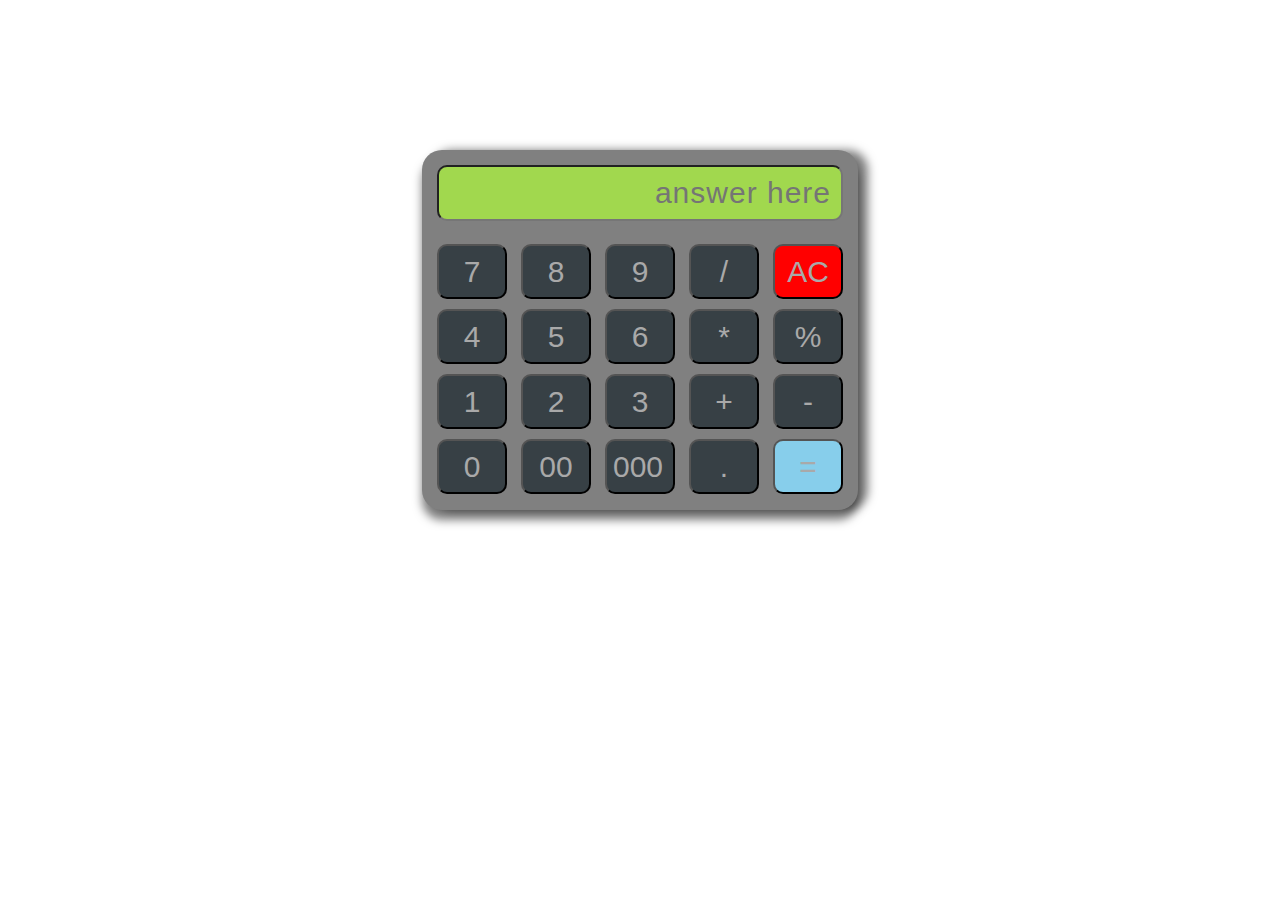
<file: index.html>
<!DOCTYPE html>
<html lang="en">
<head>
    <meta charset="UTF-8">
    <meta name="viewport" content="width=device-width, initial-scale=1.0">
    <title>CALCULATERt</title>
    <link rel="stylesheet" href="./index.css">
</head>
<body>
    <div class="container" align="center">
        <form  name="forms">
            
            <div class="calc">
            <input type="text" id="answer" name="screen" placeholder="answer here"> <br>
            <input type="button" value="7" onclick="forms.screen.value+='7'">
            <input type="button" value="8" onclick="forms.screen.value+='8'">
            <input type="button" value="9" onclick="forms.screen.value+='9'">
            <input type="button" value="/" onclick="forms.screen.value+='/'">
            <input type="button" class="btn-red" value="AC" onclick="forms.screen.value=' '"> <br>
        

            <input type="button" value="4" onclick="forms.screen.value+='4'">
            <input type="button" value="5" onclick="forms.screen.value+='5'">
            <input type="button" value="6" onclick="forms.screen.value+='6'">
            <input type="button" value="*" onclick="forms.screen.value+='*'">
            <input type="button" value="%" onclick="forms.screen.value+='%'"> <br>

            <input type="button" value="1" onclick="forms.screen.value+='1'">
            <input type="button" value="2" onclick="forms.screen.value+='2'">
            <input type="button" value="3" onclick="forms.screen.value+='3'">
            <input type="button" value="+" onclick="forms.screen.value+='+'">
            <input type="button" value="-" onclick="forms.screen.value+='-'"> <br>

            <input type="button" value="0" onclick="forms.screen.value+='0'">
            <input type="button" value="00" onclick="forms.screen.value+='00'">
            <input type="button" value="000 " onclick="forms.screen.value+='000 '">
            <input type="button" value="." onclick="forms.screen.value+='.'">
            <input type="button" class="btn-blue" value="=" onclick="forms.screen.value= eval(forms.screen.value)">
            </div>
            
        </form>
    </div>
   
     
</body>
</html>
</file>
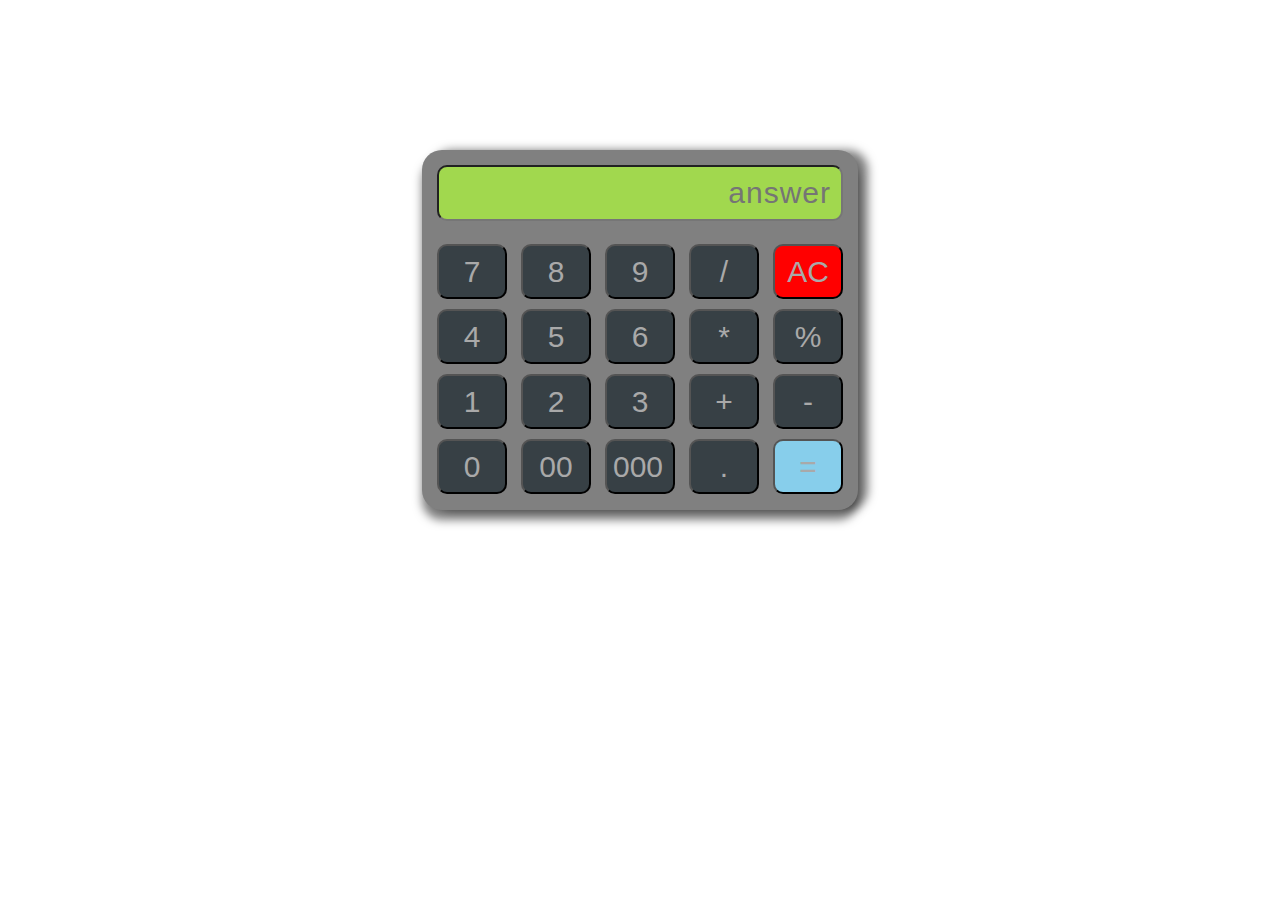
<file: target/calculator/index.html>
<!DOCTYPE html>
<html lang="en">
<head>
    <meta charset="UTF-8">
    <meta name="viewport" content="width=device-width, initial-scale=1.0">
    <title>CALCULATERt</title>
    <link rel="stylesheet" href="./index.css">
</head>
<body>
    <div class="container" align="center">
        <form  name="forms">
            
            <div class="calc">
            <input type="text" id="answer" name="screen" placeholder="answer"> <br>
            <input type="button" value="7" onclick="forms.screen.value+='7'">
            <input type="button" value="8" onclick="forms.screen.value+='8'">
            <input type="button" value="9" onclick="forms.screen.value+='9'">
            <input type="button" value="/" onclick="forms.screen.value+='/'">
            <input type="button" class="btn-red" value="AC" onclick="forms.screen.value=' '"> <br>
        

            <input type="button" value="4" onclick="forms.screen.value+='4'">
            <input type="button" value="5" onclick="forms.screen.value+='5'">
            <input type="button" value="6" onclick="forms.screen.value+='6'">
            <input type="button" value="*" onclick="forms.screen.value+='*'">
            <input type="button" value="%" onclick="forms.screen.value+='%'"> <br>

            <input type="button" value="1" onclick="forms.screen.value+='1'">
            <input type="button" value="2" onclick="forms.screen.value+='2'">
            <input type="button" value="3" onclick="forms.screen.value+='3'">
            <input type="button" value="+" onclick="forms.screen.value+='+'">
            <input type="button" value="-" onclick="forms.screen.value+='-'"> <br>

            <input type="button" value="0" onclick="forms.screen.value+='0'">
            <input type="button" value="00" onclick="forms.screen.value+='00'">
            <input type="button" value="000 " onclick="forms.screen.value+='000 '">
            <input type="button" value="." onclick="forms.screen.value+='.'">
            <input type="button" class="btn-blue" value="=" onclick="forms.screen.value= eval(forms.screen.value)">
            </div>
            
        </form>
    </div>
   
     
</body>
</html>
</file>
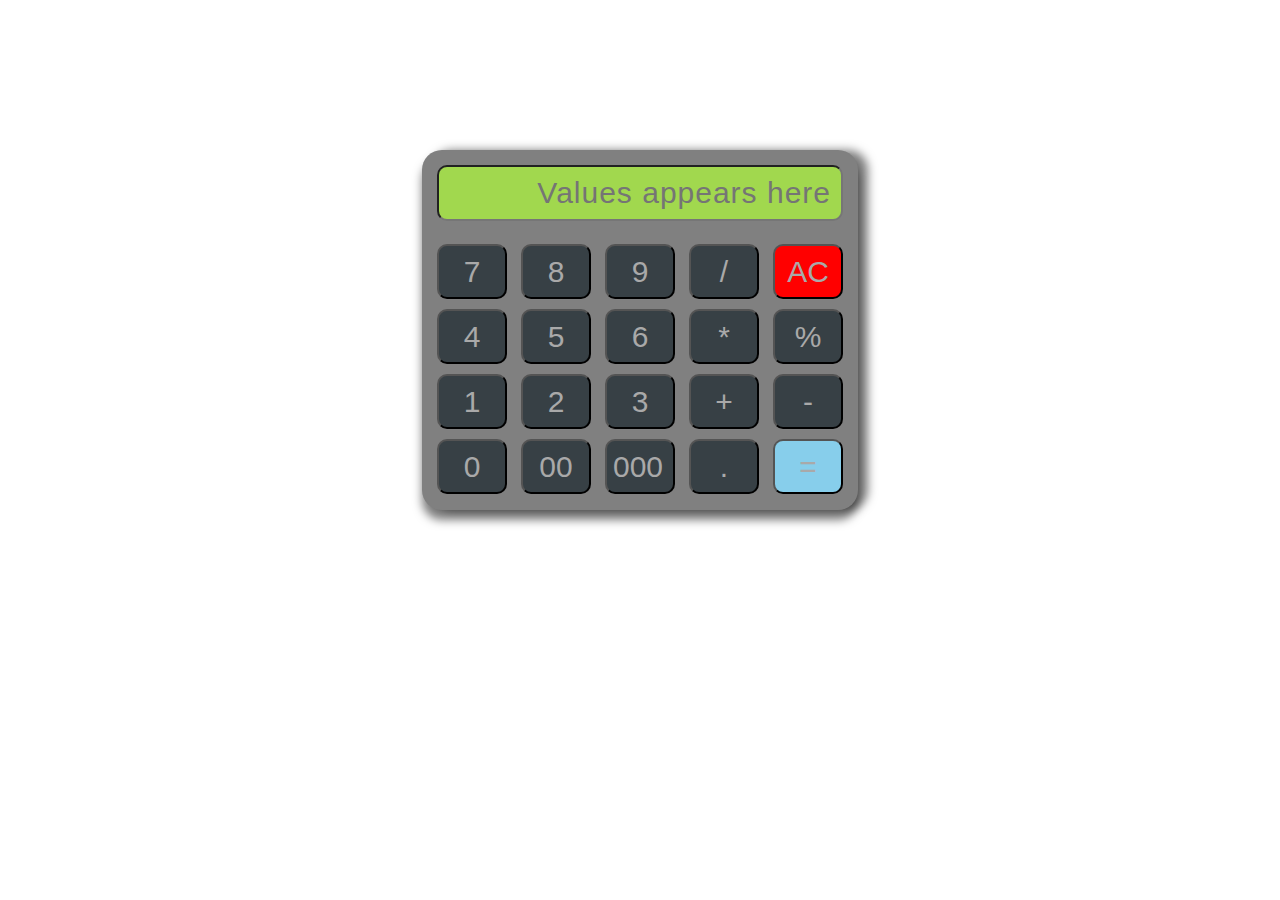
<file: src/main/webapp/index.html>
<!DOCTYPE html>
<html lang="en">
<head>
    <meta charset="UTF-8">
    <meta name="viewport" content="width=device-width, initial-scale=1.0">
    <title>CALCULATERt</title>
    <link rel="stylesheet" href="./index.css">
</head>
<body>
    <div class="container" align="center">
        <form  name="forms">
            
            <div class="calc">
            <input type="text" id="answer" name="screen" placeholder="Values appears here"> <br>
            <input type="button" value="7" onclick="forms.screen.value+='7'">
            <input type="button" value="8" onclick="forms.screen.value+='8'">
            <input type="button" value="9" onclick="forms.screen.value+='9'">
            <input type="button" value="/" onclick="forms.screen.value+='/'">
            <input type="button" class="btn-red" value="AC" onclick="forms.screen.value=' '"> <br>
        

            <input type="button" value="4" onclick="forms.screen.value+='4'">
            <input type="button" value="5" onclick="forms.screen.value+='5'">
            <input type="button" value="6" onclick="forms.screen.value+='6'">
            <input type="button" value="*" onclick="forms.screen.value+='*'">
            <input type="button" value="%" onclick="forms.screen.value+='%'"> <br>

            <input type="button" value="1" onclick="forms.screen.value+='1'">
            <input type="button" value="2" onclick="forms.screen.value+='2'">
            <input type="button" value="3" onclick="forms.screen.value+='3'">
            <input type="button" value="+" onclick="forms.screen.value+='+'">
            <input type="button" value="-" onclick="forms.screen.value+='-'"> <br>

            <input type="button" value="0" onclick="forms.screen.value+='0'">
            <input type="button" value="00" onclick="forms.screen.value+='00'">
            <input type="button" value="000 " onclick="forms.screen.value+='000 '">
            <input type="button" value="." onclick="forms.screen.value+='.'">
            <input type="button" class="btn-blue" value="=" onclick="forms.screen.value= eval(forms.screen.value)">
            </div>
            
        </form>
    </div>
   
     
</body>
</html>
</file>
<file: index.css>
.container{
    margin: -8px;
    height: 59vh;
   /* width: 100vh; */
   padding: 150px 0px;
   background-image: url('https://t4.ftcdn.net/jpg/02/98/21/05/360_F_298210512_NROqapr2S6yJ9T4jxB3uTkuQhyr2BfFP.jpg');
   background-size: cover;
   background-repeat: no-repeat;
   background-position: center center;
}

.calc{
    height: 340px;
    background:gray;
    padding: 10px;
    border-radius: 20px;
    display: inline-block;
    box-shadow: 0px 10px 10px rgba(0,0,0,0.5), 10px 0px 10px rgba(0,0,0,0.5);
}

#answer{
    background: rgb(161, 216, 78);
    width: 390px;
    height: 50px;
    color: black;
    border-radius: 10px;
    padding-right: 10px;
    margin-bottom: 18px;
    text-align: right;
    letter-spacing: 1px;

}

input{
  font-size: 30px;
  width: 70px;
  height: 55px;
  color: darkgray; 
  background:rgb(55, 64, 69); 
  border-radius: 10px;
  margin:5px;
  /* border: 2px solid ; */
  /* border: 2px solid black */
  /* box-shadow:-5px -5px 12px #6d6262,5px 5px 12px rgba(0,0,0,0.10) ; */
  
}

input[type="button"]:hover{
    cursor: pointer;
    background: rgb(232, 181, 181);
    color:black ;
}

.btn-red{
    background-color: red;
    
}

.btn-blue{
    background-color: skyblue;
}
</file>
<file: target/calculator/index.css>
.container{
    margin: -8px;
    height: 59vh;
   /* width: 100vh; */
   padding: 150px 0px;
   background-image: url('https://t4.ftcdn.net/jpg/02/98/21/05/360_F_298210512_NROqapr2S6yJ9T4jxB3uTkuQhyr2BfFP.jpg');
   background-size: cover;
   background-repeat: no-repeat;
   background-position: center center;
}

.calc{
    height: 340px;
    background:gray;
    padding: 10px;
    border-radius: 20px;
    display: inline-block;
    box-shadow: 0px 10px 10px rgba(0,0,0,0.5), 10px 0px 10px rgba(0,0,0,0.5);
}

#answer{
    background: rgb(161, 216, 78);
    width: 390px;
    height: 50px;
    color: black;
    border-radius: 10px;
    padding-right: 10px;
    margin-bottom: 18px;
    text-align: right;
    letter-spacing: 1px;

}

input{
  font-size: 30px;
  width: 70px;
  height: 55px;
  color: darkgray; 
  background:rgb(55, 64, 69); 
  border-radius: 10px;
  margin:5px;
  /* border: 2px solid ; */
  /* border: 2px solid black */
  /* box-shadow:-5px -5px 12px #6d6262,5px 5px 12px rgba(0,0,0,0.10) ; */
  
}

input[type="button"]:hover{
    cursor: pointer;
    background: rgb(232, 181, 181);
    color:black ;
}

.btn-red{
    background-color: red;
    
}

.btn-blue{
    background-color: skyblue;
}
</file>
<file: src/main/webapp/index.css>
.container{
    margin: -8px;
    height: 59vh;
   /* width: 100vh; */
   padding: 150px 0px;
   background-image: url('https://t4.ftcdn.net/jpg/02/98/21/05/360_F_298210512_NROqapr2S6yJ9T4jxB3uTkuQhyr2BfFP.jpg');
   background-size: cover;
   background-repeat: no-repeat;
   background-position: center center;
}

.calc{
    height: 340px;
    background:gray;
    padding: 10px;
    border-radius: 20px;
    display: inline-block;
    box-shadow: 0px 10px 10px rgba(0,0,0,0.5), 10px 0px 10px rgba(0,0,0,0.5);
}

#answer{
    background: rgb(161, 216, 78);
    width: 390px;
    height: 50px;
    color: black;
    border-radius: 10px;
    padding-right: 10px;
    margin-bottom: 18px;
    text-align: right;
    letter-spacing: 1px;

}

input{
  font-size: 30px;
  width: 70px;
  height: 55px;
  color: darkgray; 
  background:rgb(55, 64, 69); 
  border-radius: 10px;
  margin:5px;
  /* border: 2px solid ; */
  /* border: 2px solid black */
  /* box-shadow:-5px -5px 12px #6d6262,5px 5px 12px rgba(0,0,0,0.10) ; */
  
}

input[type="button"]:hover{
    cursor: pointer;
    background: rgb(232, 181, 181);
    color:black ;
}

.btn-red{
    background-color: red;
    
}

.btn-blue{
    background-color: skyblue;
}
</file>
